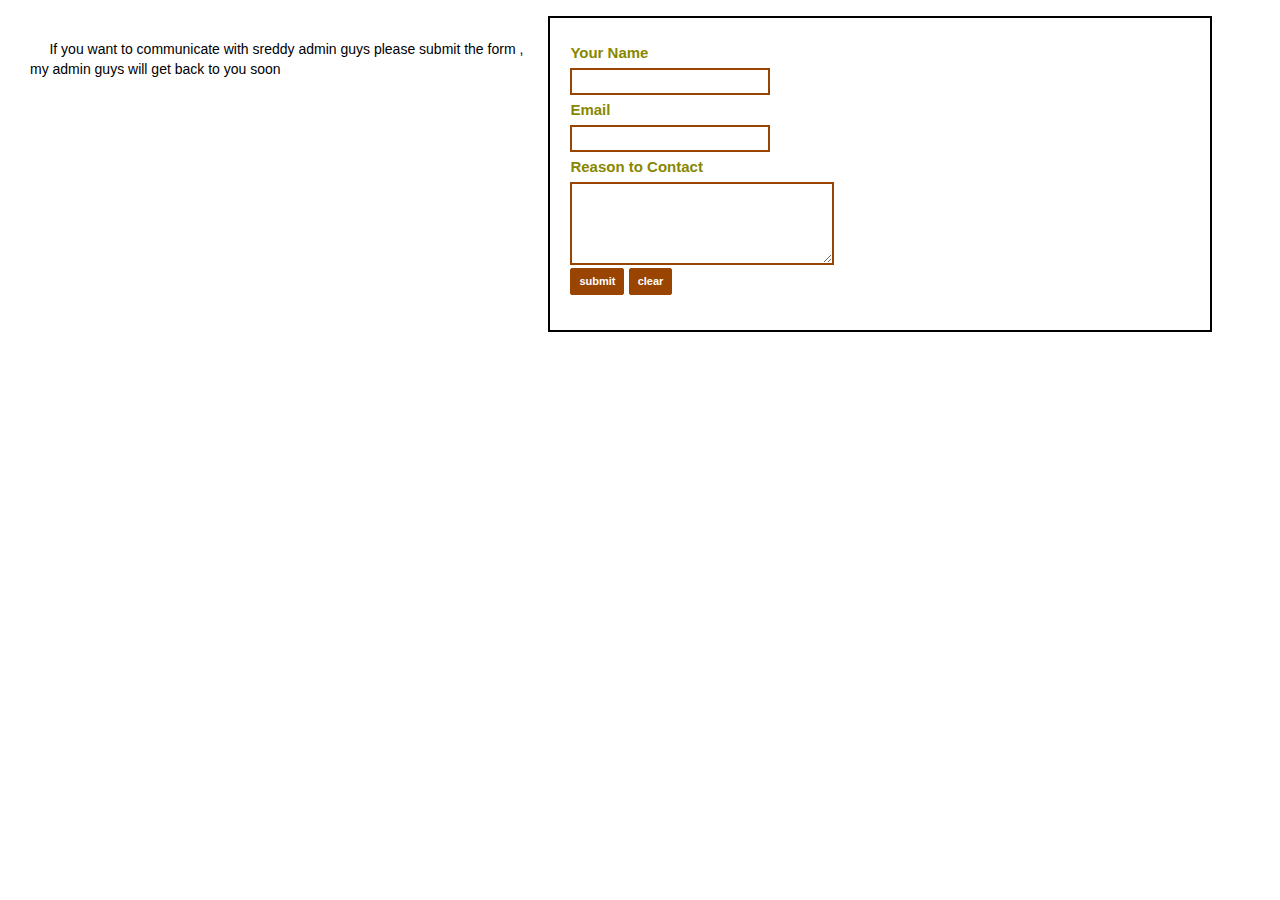
<file: contact.html>
<html>
<head>
<style type="text/css">
body {
	font: 100%/1.4 Verdana, Arial, Helvetica, sans-serif;
	background: #fff;
	margin: 16px 20px;
	padding: 0;
	color: #000;
	font-size:14px;
	
}
.cform{
	font-family:arial;
	font-size:15px;
	color:#880;
	line-height:2em;
	font-weight:bold;
	border:2px solid #000;
	padding:20px;
	width:50%;
	float:left;
}
.cform:hover{
	border:2px solid #00f;
}
.cform input[type="text"]{
	height:27px;
	width:200px;
	color:#940;
	font-size:14px;
	border:2px solid #940;
}
textarea{
	border:2px solid #940;
}
input[type="submit"]{
	
	font-size: 11px;
	font-weight: bold;
	height: 27px;
	padding: 0 8px;
	line-height: 25px;
	border-radius: 2px;
	border: 1px solid #940;
	background:#940;
	transition: all 0.218s;
	color:#fff;
 
}
input[type="submit"]:hover{
	
	box-shadow: 1px 1px 2px #940,-1px -1px 5px #940;
 
}
input[type="reset"]{
	
	font-size: 11px;
	font-weight: bold;
	height: 27px;
	padding: 0 8px;
	line-height: 25px;
	border-radius: 2px;
	border: 1px solid #940;
	background:#940;
	transition: all 0.218s;
	color:#fff;
 
}
input[type="reset"]:hover{
	
	box-shadow: 1px 1px 2px #940,-1px -1px 5px #940;
 
}
.inf{
	padding:10px;
	width:41%;
	float:left;
}
</style>

</head>
<body>
<div class="inf">
<p>&nbsp;&nbsp;&nbsp;&nbsp;&nbsp;If you want to communicate with sreddy admin guys please submit the form , my admin guys will get back to you soon</p>
</div>
<div class="cform">
<form>
	<span>
		<label>Your Name</label><br>
		<input type="text" name="name"><br>
	</span>
	<span>
		<label>Email</label><br>
		<input type="text" name="mid"><br>
	</span>
	<span>
		<label>Reason to Contact</label><br>
		<textarea name="rc" rows="5" cols="30"></textarea><br>
	</span>
	<span>
		<input type="submit" value="submit">
		<input type="reset" value="clear"><br>
	</span>
</form>
</div>

</body>
</html>
</file>
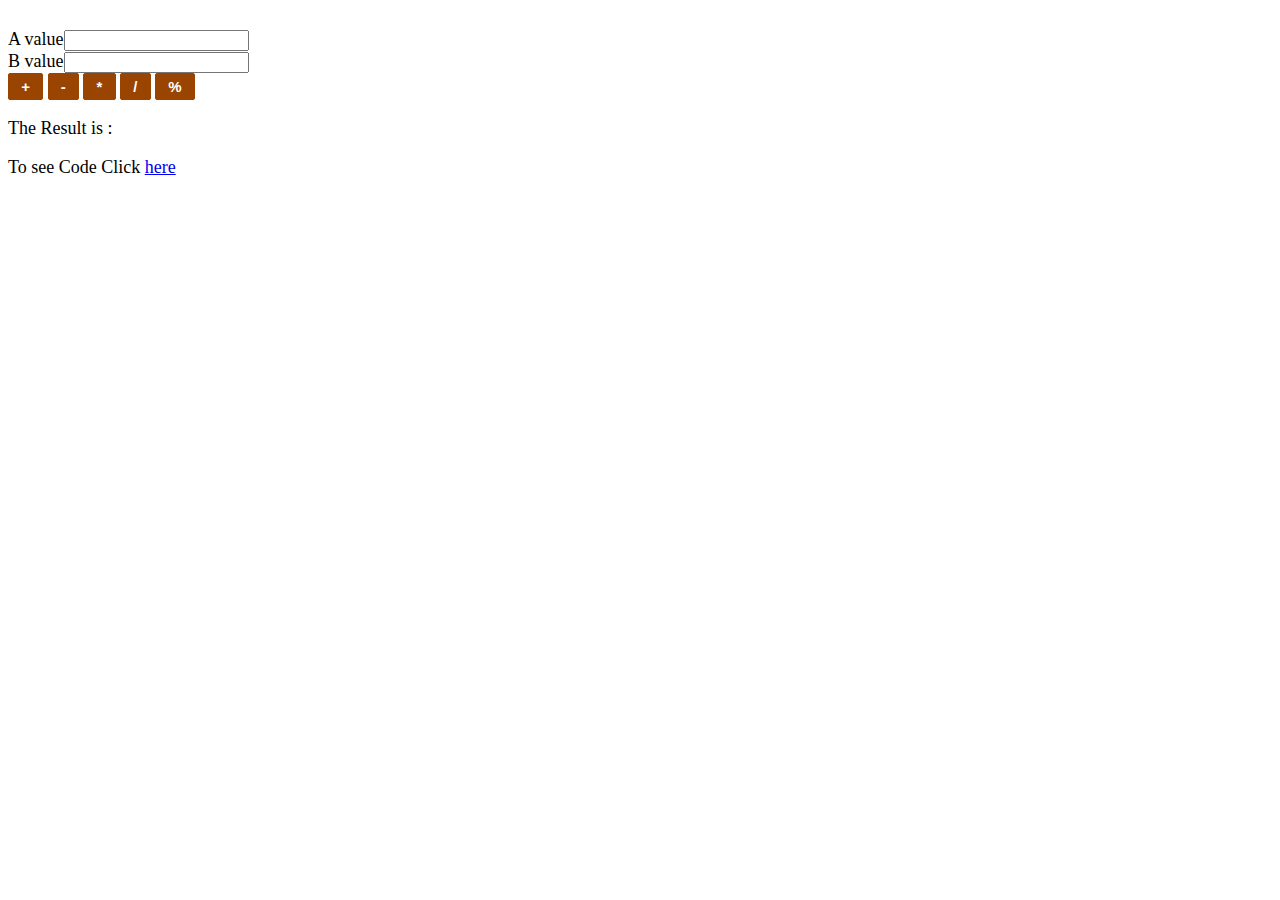
<file: Math.html>
<html>
<head>
<style type="text/css">
body{
	font-family:Georgia;
	font-size:18px;
}
#av,#bv{
	font-family:verdana;
	color:red;
	font-size:16px;
}

input[type="button"]{
	
	font-size: 15px;
	font-weight: bold;
	height: 27px;
	padding: 0 8px;
	line-height: 25px;
	border-radius: 2px;
	border: 1px solid #940;
	background:#940;
	-webkit-transition: all 0.218s linear;
	color:#fff;
 
}
input[type="botton"]:hover{
	color:#000;
	box-shadow:1px 1px 2px #940,-1px -1px 5px #940;
 
}

</style>
<script type="text/javascript">
function onGo(link){
	var avalue=document.forms[0].username.value;
	var bvalue=document.forms[0].password.value
	var a=parseInt(avalue);
	var b=parseInt(bvalue);
	
	<!--  A Value check .........-->
	if(avalue==""){
		document.getElementById('av').innerHTML="Enter A value";
		document.forms[0].username.focus();
		return false;
	}else 
	if(avalue.length>10){
		document.getElementById('av').innerHTML="Enter 10 digits only";
		document.forms[0].username.focus();
		return false;
	}else{
		document.getElementById('av').innerHTML="";
	}
	
	<!--  B Value check .........-->
	if(bvalue==""){
		document.getElementById('bv').innerHTML="Enter B value";
		document.forms[0].password.focus();
		return false;
	}else 
	if(bvalue.length>10){
		document.getElementById('bv').innerHTML="Enter 10 digits only";
		document.forms[0].password.focus();
		return false;
	}else{
		document.getElementById('bv').innerHTML="";
	}
	
	<!--  Perfoming operations .........-->
	if(link=='+'){
		document.getElementById('rs').innerHTML=a+b;
	}else
	if(link=='-'){
		document.getElementById('rs').innerHTML=a-b;
	}else
	if(link=='*'){
		document.getElementById('rs').innerHTML=a*b;
	}else
	if(link=='/'){
		document.getElementById('rs').innerHTML=a/b;
	}else{
		document.getElementById('rs').innerHTML=a%b;
	}
}

function atextvalid(){
	if(event.keyCode<48||event.keyCode>58){
		document.getElementById('av').innerHTML='Not a number';
		return false;
	}else{
		document.getElementById('av').innerHTML="";
	}
}
function btextvalid(){
	if(event.keyCode<48||event.keyCode>58){
		document.getElementById('bv').innerHTML='Not a number';
		return false;
	}else{
		document.getElementById('bv').innerHTML="";
	}
}


</script>
</head>
<body>
<form name="id"> 
<span id="ct"></span><br>
A value<input type="text" id="a" name="username" onkeypress="atextvalid()"><span id="av"></span><br>
B value<input type="text" id="b" name="password" onkeypress="btextvalid()"><span id="bv"></span></br>
<input type="button" value=" + " onclick="onGo('+')">
<input type="button" value=" - " onclick="onGo('-')">
<input type="button" value=" * " onclick="onGo('*')">
<input type="button" value=" / " onclick="onGo('/')">
<input type="button" value=" % " onclick="onGo('%')">
<p>The Result is : <span id="rs"></span></p><span id="av"></span>
</form>
To see Code Click <a href="pdf\js\arithmetic.pdf" target="if">here</a>
</body>
</html>
</file>
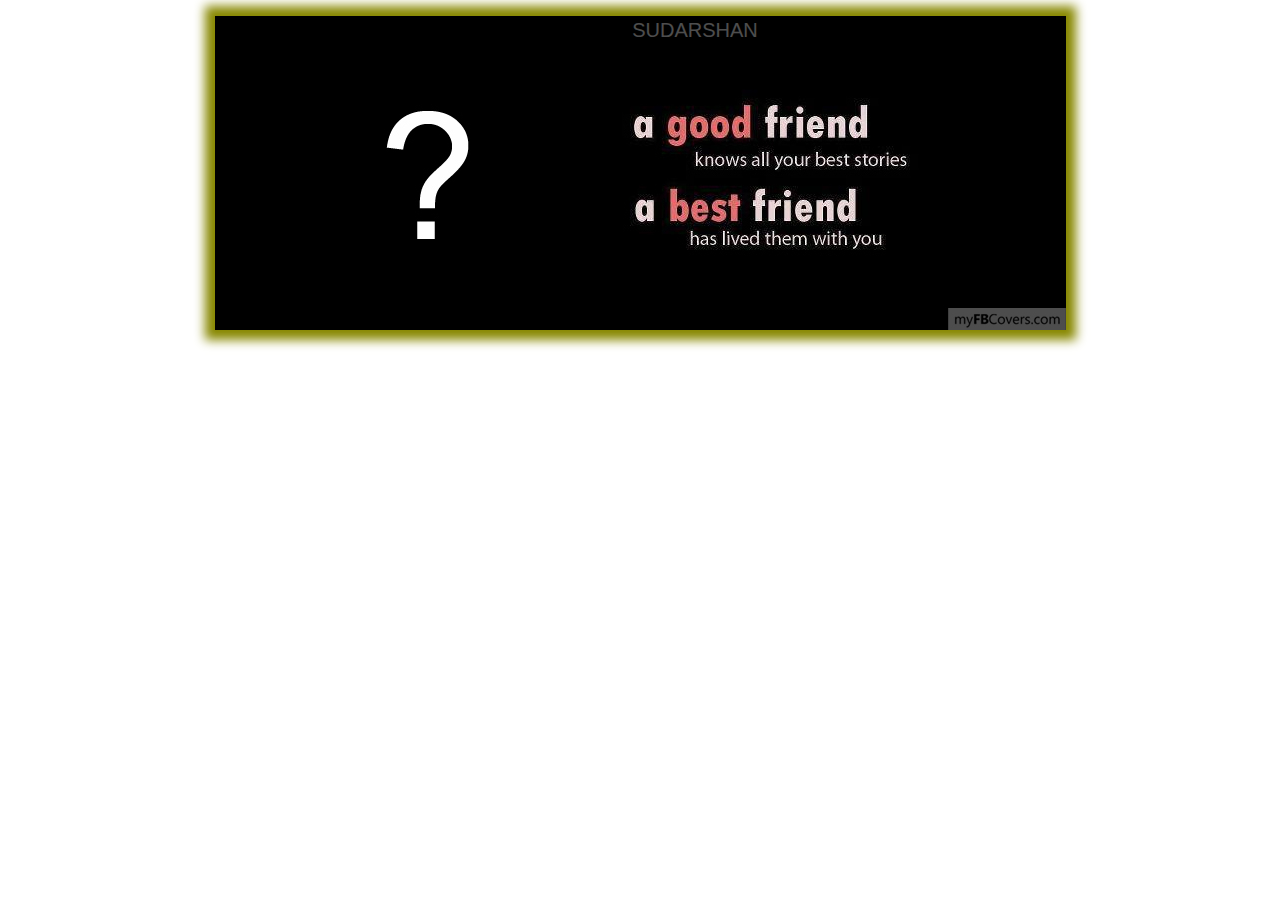
<file: photo.html>
<html>
<style type="text/css">
body {
	font: 100%/1.4 Verdana, Arial, Helvetica, sans-serif;
	background: #fff;
	margin: 16px 20px;
	padding: 0;
	color: #000;
	
	
}
.s{
	position:absolute;
	background:#000;
	color:#fff;
	width:150px;
	height:30px;
	margin-left:600px;
	
	opacity:.3;
	-webkit-transition:all 1s linear;
}
.s:hover{
opacity:.9;
}
.s p{
	font-size:20px;
	padding-left:0px;
	padding-top:0px;
	margin-left:0px;
	margin-top:0px;
	font-family:arial;
}
img{
	box-shadow: 0px 0px 10px 10px #880;
	-webkit-transition:all 1s linear;
}
img:hover{
	box-shadow: 0px 0px 10px 10px #940;
}
</style>
<body align="center">
<div>
	<div class="s"><p>SUDARSHAN</p></div>
	<img src="4.png" >
<div>
</body>
</html>
</file>
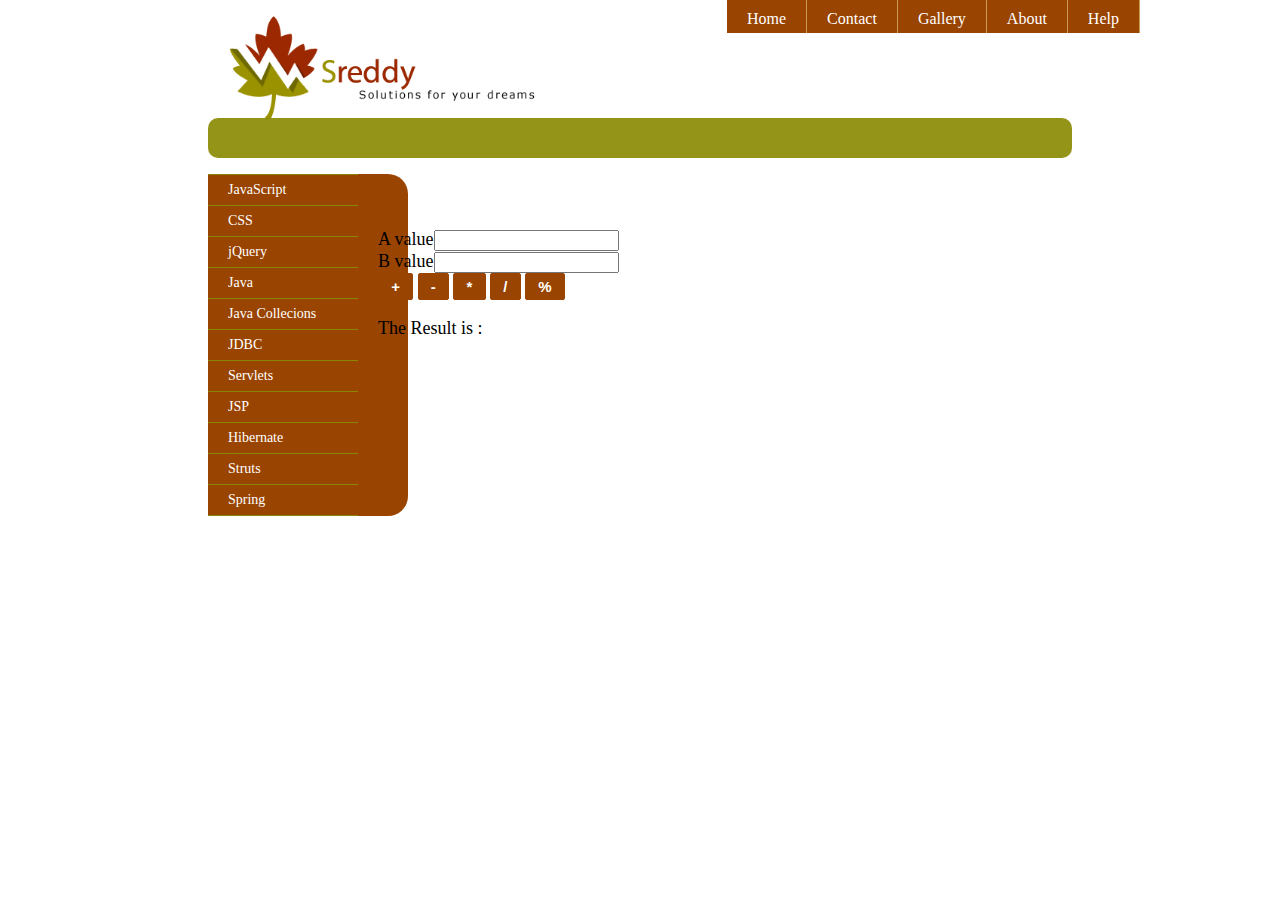
<file: sreddy.html>
<html>
<head>

<link rel="stylesheet" href="style.css" type="text/css">
<script type="text/javascript">
function goCheck(){
	
	var us=document.forms[0].username.value;
	var pwd=document.forms[0].password.value;
	if(us=="sudas"&&pwd=="sudas"){
		document.forms[0].action="sreddy.html";
	}else{
		document.forms[0].username.focus;
		return false;
	}
}
</script>
</head>
<body>

<div class="header">
	<div class="menu">
		<ul>
			<li>Home</li>
			<li>Contact</li>
			<li>Gallery</li>
			<li>About</li>
			<li>Help</li>
    	</ul>
	</div>
	<div class="logo">
		<img src="title.png"/>
	</div>
	
</div>
<div class="mbody">
	<div class="vbar1">
		
	</div>
	<div class="smenu">
		<ul>
			<li>JavaScript
			<li>CSS
			<li>jQuery
			<li>Java
			<li>Java Collecions
			<li>JDBC
			<li>Servlets
			<li>JSP
			<li>Hibernate
			<li>Struts
			<li>Spring
		</ul>
	</div>
	<div class="fbody">
		<iframe name="if" width="700" height="100%" src="Math.html" scrolling="no" frameborder="0"></iframe>
	</div>
	
</div>

</body>
</html>
</file>
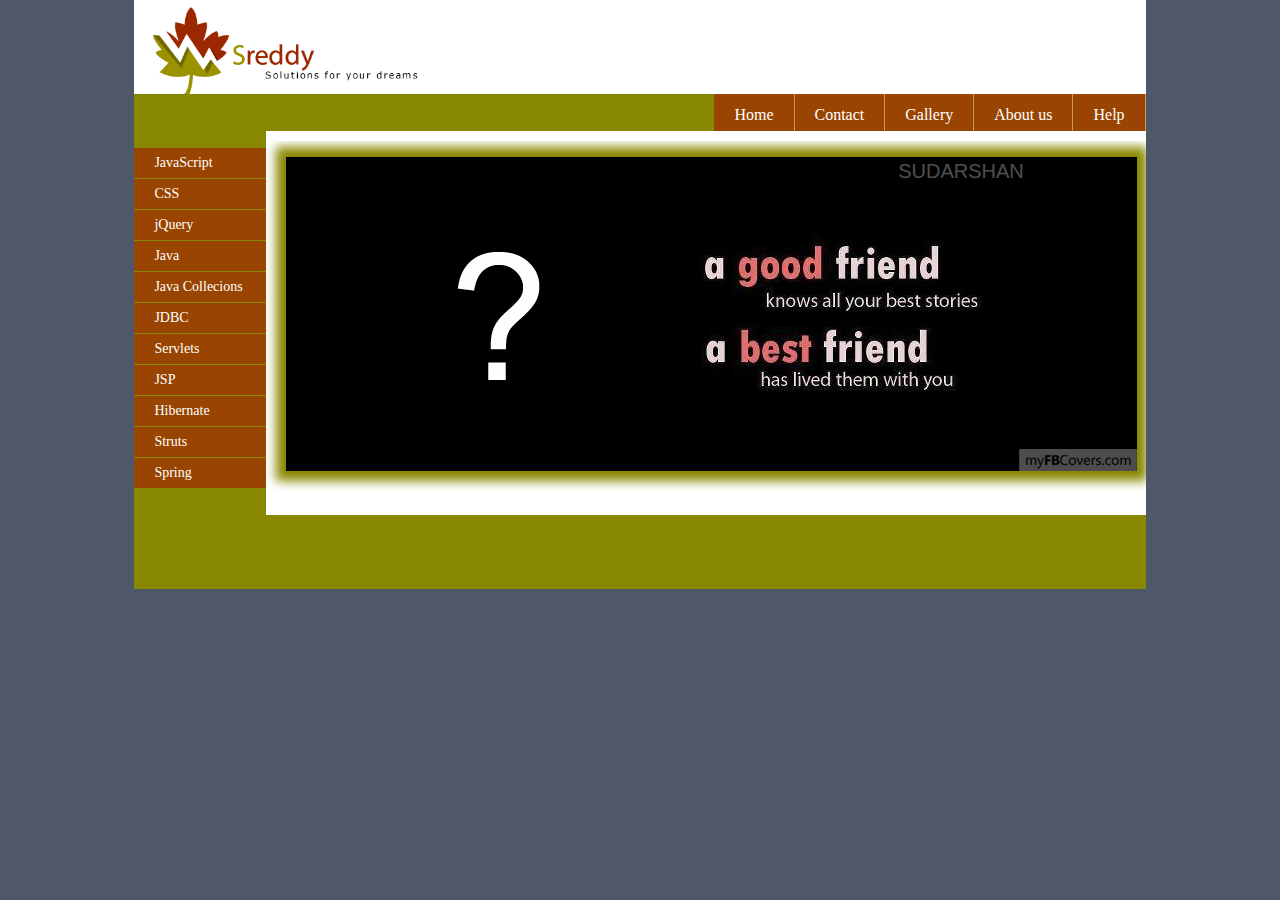
<file: sudarshan.html>
<html>
<head>
<meta http-equiv="Content-Type" content="text/html; charset=utf-8" />
<title>k sudarshan reddy</title>
<style type="text/css">

body {
	font: 100%/1.4 Verdana, Arial, Helvetica, sans-serif;
	background: #4E5869;
	margin: 0;
	padding: 0;
	color: #000;
}
.container {
	width: 79%;
	max-width: 1260px;
	min-width: 780px;
	background: #FFF;
	margin: 0 auto; 
}
.header {
	background: #fff;
	
}

.sidebar1 {
	float: left;
	width: 13%;
	background: #880;
	padding-bottom: 10px;
	clear: both; 
	
}

.content {
	padding: 10px 0;
	width: 87%;
	float: left;
	
	
}


.footer {
	padding: 10px 0;
	background:#880;
	position: relative;
	clear: both; 
}
.logo img{
	float:left;
	width:30%;
}
.menu{
	list-style:none;
	font-size:16px;
	font-family:Georgia;
	margin-top:0px;
	float:right;
}
.menu li{

	float:left;
	padding:10px 20px 5px 20px;
	background:#940;
	color:#fff;
	border-right:1px solid #c95;
	-webkit-transition:all 1s linear;
}
.menu li:hover{
	background:#fff;
	color:#000;
}
.vbar{
	background:#880;
	width:100%;
	position:relative;
	float:left;
	margin-top:-23px;
	height:36.5px;
}
.smenu{
	list-style:none;
	border-top:1px solid #880;
	padding:0px;
	width:150px;
}
.smenu  li{
	border-bottom:1px solid #880;
	line-height:30px;
	font-family:Verdana;
	font-size:14px;
	color:#fff;
	background:#940;
	padding-left:20px;
	-webkit-transition:all 1s linear;
}
.smenu  li:hover{
	
	color:#fff;
	background:#880;

}
a:link{
	text-decoration:none;
	color:#fff;
	-webkit-transition:all 1s linear;
}
a:hover{
	color:#fff;
}
a:visited{
	color:#000;
}
</style>
</head>

<body>

<div class="container">
	<div class="header">
		<div class="logo">
			<img src="title.png"/>
		</div>
		
		
	</div>
	<div class="vbar">
		<ul class="menu">
			<li>Home</li>
			<li><a href="contact.html" target="if">Contact</a></li>
			<li>Gallery</li>
			<li><a href="about.html" target="if">About us</a></li>
			<li>Help</li>
    	</ul>
	</div>
	<div class="sidebar1">
		
		<ul class="smenu">
			<li><a href="pages/js/jshome.html" target="if">JavaScript</a>
			<li>CSS
			<li>jQuery
			<li>Java
			<li>Java Collecions
			<li>JDBC
			<li>Servlets
			<li>JSP
			<li>Hibernate
			<li>Struts
			<li><a href="pages/spring/spindex.html" target="if">Spring</a>
		</ul>
	

    <!-- end .sidebar1 -->
	</div>
	<div class="content">
		<iframe name="if" width="100%" height="350" src="photo.html" scrolling="yes" frameborder="0"></iframe>
  
    <!-- end .content -->
	</div>
	
	<div class="footer">
	<p>&nbsp;</p>
    <!-- end .footer -->
	</div>
	<!-- end .container -->
</div>
</body>
</html>
</file>
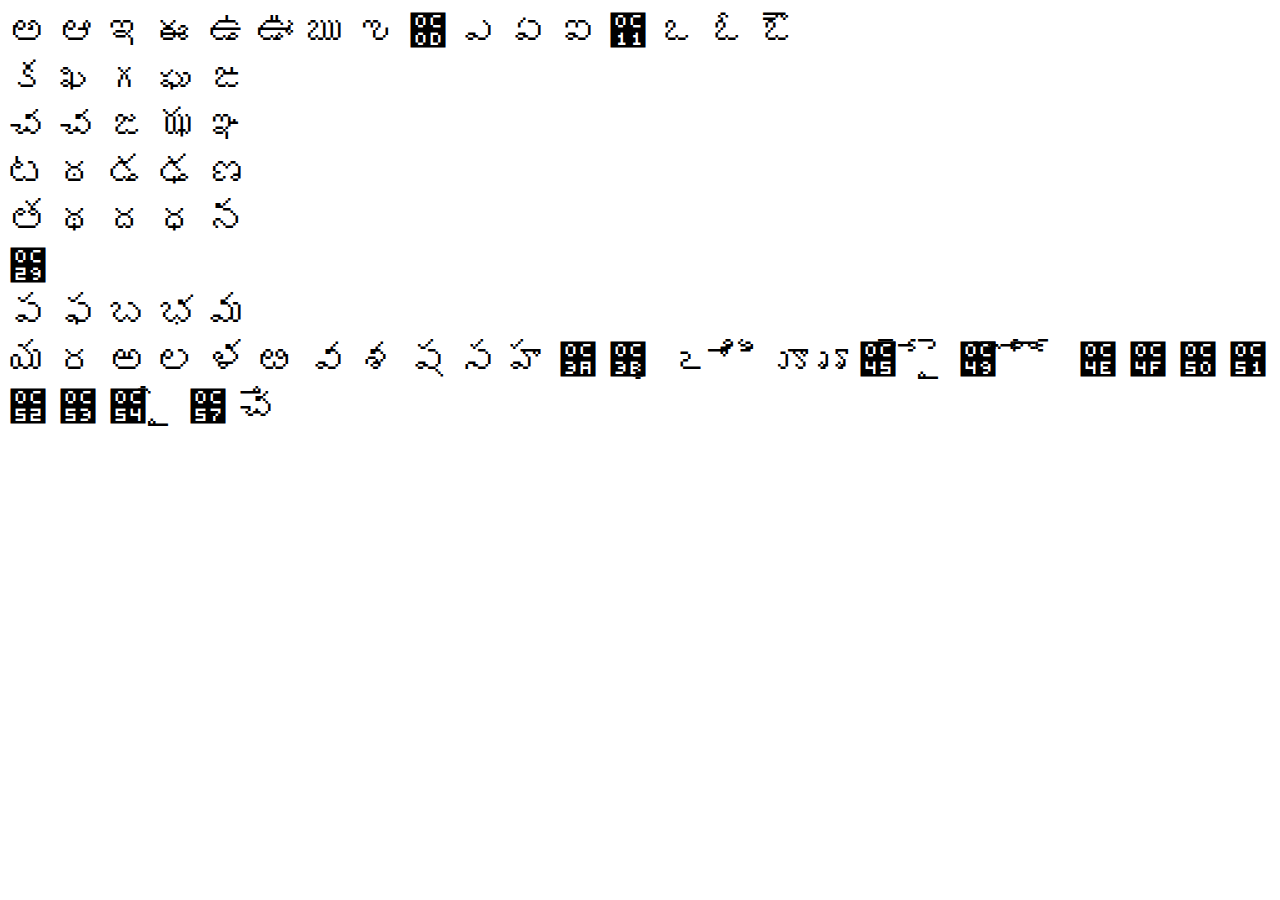
<file: telugu.html>
<html>
<head>
<style type="text/css">

.rem{
	font-size:40px;
}

</style>
</head>
<body>
<label class="rem">
&#3077;
&#3078;
&#3079;
&#3080;
&#3081;
&#3082;
&#3083;
&#3084;
&#3085;
&#3086;
&#3087;
&#3088;
&#3089;
&#3090;
&#3091;
&#3092;<br>
&#3093;
&#3094;
&#3095;
&#3096;
&#3097;<br>
&#3098;
&#3098;
&#3100;
&#3101;
&#3102;<br>
&#3103;
&#3104;
&#3105;
&#3106;
&#3107;<br>
&#3108;
&#3109;
&#3110;
&#3111;
&#3112;<br>
&#3113;<br>
&#3114;
&#3115;
&#3116;
&#3117;
&#3118;<br>
&#3119;
&#3120;
&#3121;
&#3122;
&#3123;
&#3124;
&#3125;
&#3126;
&#3127;
&#3128;
&#3129;
&#3130;
&#3131;
&#3132;
&#3133;
&#3134;
&#3135;
&#3136;
&#3137;
&#3138;
&#3139;
&#3140;
&#3141;
&#3142;
&#3143;
&#3144;
&#3145;
&#3146;
&#3147;
&#3148;
&#3149;
&#3150;
&#3151;
&#3152;
&#3153;
&#3154;
&#3155;
&#3156;
&#3157;
&#3158;
&#3159;
&#3160;


</label>
</body>
</html>
</file>
<file: style.css>
.mbody{
	margin-left:200px;
	margin-right:200px;	

}
.header{
	margin-top:0px;
	margin-left:200px;
	margin-right:200px;
	height:100px;
}
.footer{
	background:#940;
	clear:both;
}
.menu{
	position:absolute;
	margin-top:-24px;
	margin-left:519px;
}
.menu ul{
	list-style:none;
	float:left;
	padding-left:0px;
	font-size:16px;
	font-family:Georgia;
}
.menu li{

	float:left;
	padding:10px 20px 5px 20px;
	background:#940;
	color:#fff;
	border-right:1px solid #c95;
	-webkit-transition:all 1s linear;
}
.menu li:hover{
	background:#fff;
	color:#000;
}
.logo img{
	position:absolute;
	margin-top:0px;
	width:350px;
}
.mbody{
	margin-top:10px;
}

.vbar1{
	display:block;
	height:40px;
	background:#880;
	border-radius:10px;
	opacity:.9;
}
.mainframe{
	position:ralative;
	margin-top:20px;
	//border:1px solid red;
	height:300px;
}
.frame1{
	position:absolute;
	//border:1px solid red;
	height:300px; 
	width:694px;
}
.frame2{
	position:ralative;
	//border:1px solid red;
	width:250px;
	height:300px;
	float:right;

}
.lform{
	//border:1px solid red;
	font-family:arial;
	font-size:15px;
	color:#fff;
	line-height:2em;
	padding:10px 50px ;
	background:#880;
	border-radius:10px;
	
}


.lform input[type="text"]{
	height:27px;
	color:#940;
	font-size:14px;
}
.lform input[type="password"]{
	height:27px;
	color:#940;
	font-size:14px;
}
.rem{
	font-family:Verdana;
	font-size:14px;
}
input[type="button"]{
	
	font-size: 11px;
	font-weight: bold;
	height: 27px;
	padding: 0 8px;
	line-height: 27px;
	border-radius: 2px;
	border: 1px solid #940;
	background:#940;
	transition: all 0.218s;
	color:#fff;
 
}
input[type="button"]:hover{
	
	box-shadow:1px 1px 5px #940,-1px -1px 5px #940;
 
}
input[type="submit"]{
	
	font-size: 11px;
	font-weight: bold;
	height: 27px;
	padding: 0 8px;
	line-height: 25px;
	border-radius: 2px;
	border: 1px solid #940;
	background:#940;
	transition: all 0.218s;
	color:#fff;
 
}
input[type="submit"]:hover{
	
	box-shadow: 1px 1px 2px #940,-1px -1px 5px #940;
 
}
input[type="reset"]{
	
	font-size: 11px;
	font-weight: bold;
	height: 27px;
	padding: 0 8px;
	line-height: 25px;
	border-radius: 2px;
	border: 1px solid #940;
	background:#940;
	transition: all 0.218s;
	color:#fff;
 
}
input[type="reset"]:hover{
	
	box-shadow: 1px 1px 2px #940,-1px -1px 5px #940;
 
}
.smenu{
	width:200px;
	height:auto;
	
	background:#940;
	border-radius:20px;
}
.smenu ul{
	list-style:none;
	border-top:1px solid #880;
	padding:0px;
	width:150px;
}
.smenu ul li{
	border-bottom:1px solid #880;
	line-height:30px;
	font-family:Verdana;
	font-size:14px;
	color:#fff;
	background:#940;
	padding-left:20px;
	-webkit-transition:all 1s linear;
}
.smenu ul li:hover{
	
	color:#fff;
	background:#880;

}
.fbody{
	position:absolute;
	float:right;
	top:200px;
	right:210px;
	
}
</file>
